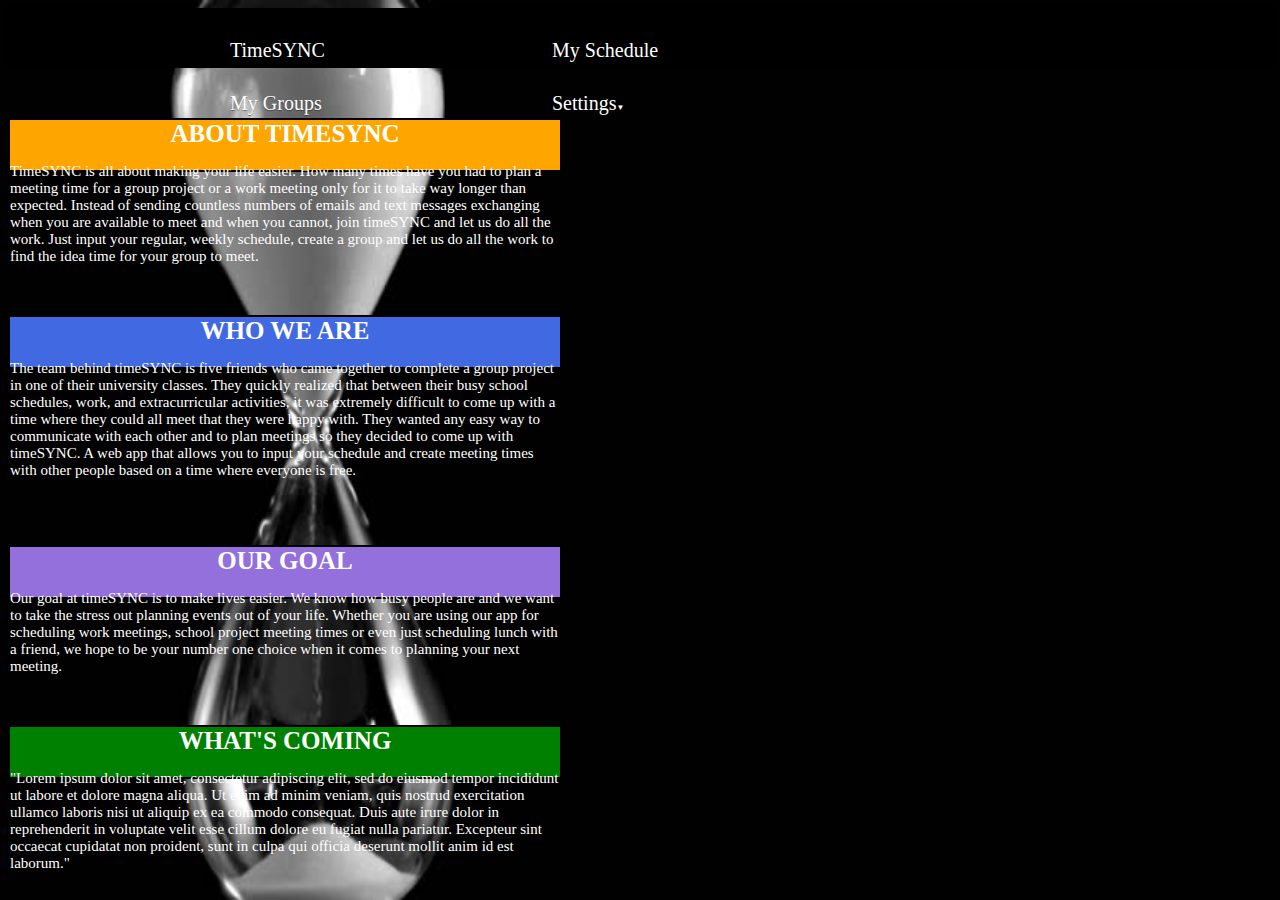
<file: home.html>
<!DOCTYPE html>
<html lang="en">
<head>
    <script src="https://code.jquery.com/jquery-1.11.3.min.js"></script>
    <link href="https://maxcdn.bootstrapcdn.com/bootstrap/3.3.5/css/bootstrap.min.css" rel="stylesheet" integrity="sha256-MfvZlkHCEqatNoGiOXveE8FIwMzZg4W85qfrfIFBfYc= sha512-dTfge/zgoMYpP7QbHy4gWMEGsbsdZeCXz7irItjcC3sPUFtf0kuFbDz/ixG7ArTxmDjLXDmezHubeNikyKGVyQ==" crossorigin="anonymous">
    <script src="https://maxcdn.bootstrapcdn.com/bootstrap/3.3.5/js/bootstrap.min.js" integrity="sha256-Sk3nkD6mLTMOF0EOpNtsIry+s1CsaqQC1rVLTAy+0yc= sha512-K1qjQ+NcF2TYO/eI3M6v8EiNYZfA95pQumfvcVrTHtwQVDG+aHRqLi/ETn2uB+1JqwYqVG3LIvdm9lj6imS/pQ==" crossorigin="anonymous"></script>
    <link type="text/css" rel="stylesheet" href="master.css"/>
    <meta charset="UTF-8">
    <title>Home</title>
</head>
<body>
<!--<div class="title"><a href="home.html" class="fixMargin">TimeSYNC</a></div>-->
<div id=bar class="navbar navbar-inverse navbar-static-top">
    <div class="menu-wrap">
        <nav class="menu">
            <ul class="clearfix">
                <li><a href="home.html">TimeSYNC</a></li>
                <li><a href="calendar.html">My Schedule</a></li>
                <li><a href="myGroups.html">My Groups</a></li>
                <li><a href="settings.html">Settings<span class="arrow">&#9660;</span></a>
                    <a class="sub-menu" href="logout.html">Logout</a>
                </li>
            </ul>
        </nav>
    </div>
</div>

<div class="aboutUS" style="background-color: orange"><b>ABOUT TIMESYNC</b>
    <p class="desc">
        TimeSYNC is all about making your life easier. How many times have you had to plan a
        meeting time for a group project or a work meeting only for it to take way longer than expected.
        Instead of sending countless numbers of emails and text messages exchanging when you are available to meet
        and when you cannot, join timeSYNC and let us do all the work. Just input your regular, weekly schedule,
        create a group and let us do all the work to find the idea time for your group to meet.
    </p>
</div>
<div class="aboutUS" style="background-color: royalblue"><b>WHO WE ARE</b>
    <p class="desc">
        The team behind timeSYNC is five friends who came together to complete a group project in one of their
        university classes. They quickly realized that between their busy school schedules, work, and extracurricular
        activities, it was extremely difficult to come up with a time where they could all meet that they were happy
        with. They wanted any easy way to communicate with each other and to plan meetings so they decided to come up
        with timeSYNC. A web app that allows you to input your schedule and create meeting times with other people
        based on a time where everyone is free.
    </p>
</div>
<p></p>
<div class="aboutUS" style="background-color: mediumpurple"><b>OUR GOAL</b>
    <p class="desc">
        Our goal at timeSYNC is to make lives easier. We know how busy people are and we want to take the stress out
        planning events out of your life. Whether you are using our app for scheduling work meetings, school project
        meeting times or even just scheduling lunch with a friend, we hope to be your number one choice when it comes
        to planning your next meeting.
    </p>
</div>
<div class="aboutUS" style="background-color: green"><b>WHAT'S COMING</b>
    <p class="desc">"Lorem ipsum dolor sit amet, consectetur adipiscing elit, sed do eiusmod tempor incididunt ut
        labore et dolore magna aliqua. Ut enim ad minim veniam, quis nostrud exercitation ullamco laboris nisi ut
        aliquip ex ea commodo consequat. Duis aute irure dolor in reprehenderit in voluptate velit esse cillum
        dolore eu fugiat nulla pariatur. Excepteur sint occaecat cupidatat non proident, sunt in culpa qui officia
        deserunt mollit anim id est laborum."

    </p>
</div>

</body>
</html>
</file>
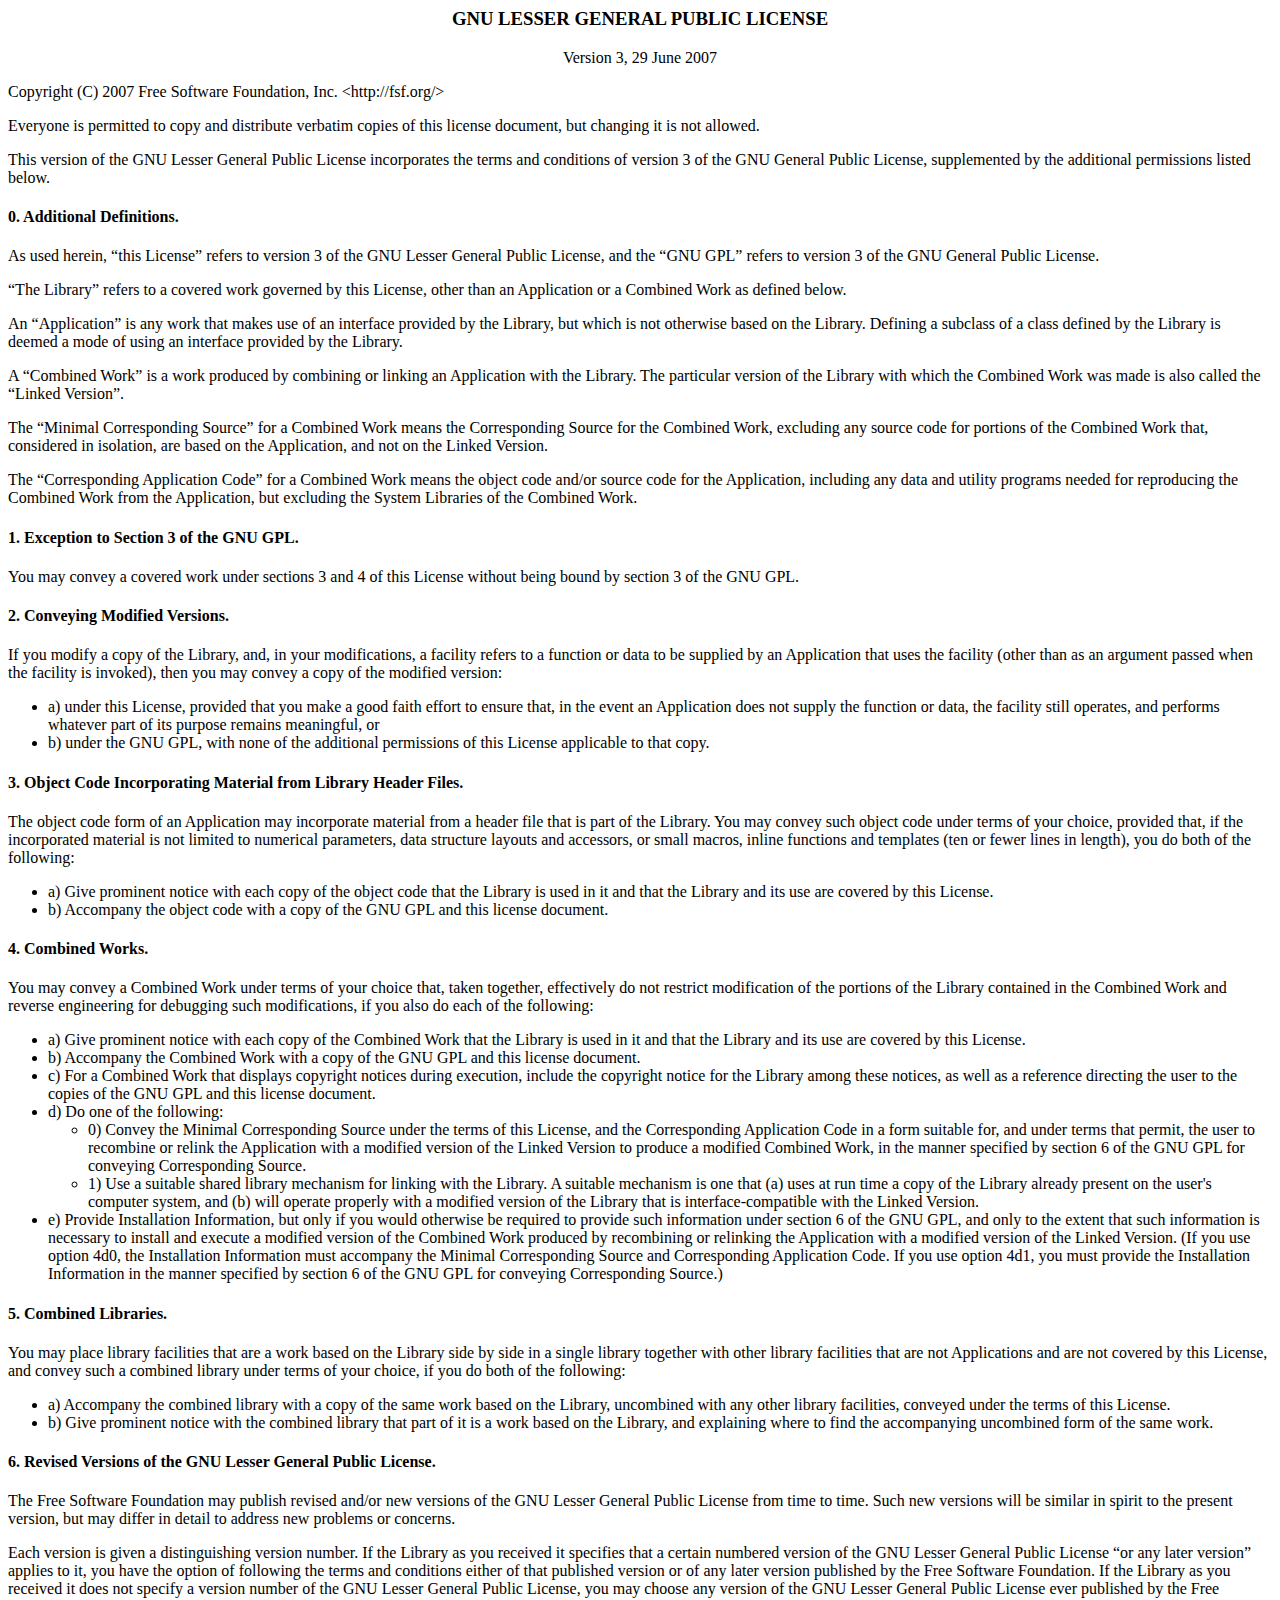
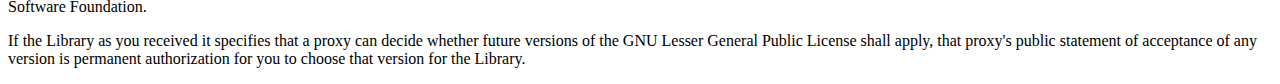
<file: schedule/lgpl.html>
<!DOCTYPE html PUBLIC "-//W3C//DTD HTML 4.01 Transitional//EN">
<html><head>


 <meta http-equiv="Content-Type" content="text/html; charset=utf-8"><title>GNU Lesser General Public License - GNU Project - Free Software Foundation (FSF)</title></head><body>
<h3 style="text-align: center;">GNU LESSER GENERAL PUBLIC LICENSE</h3>
<p style="text-align: center;">Version 3, 29 June 2007</p>

<p>Copyright (C) 2007 Free Software Foundation, Inc. &lt;http://fsf.org/&gt;</p><p>
 Everyone is permitted to copy and distribute verbatim copies
 of this license document, but changing it is not allowed.</p>

<p>This version of the GNU Lesser General Public License incorporates
the terms and conditions of version 3 of the GNU General Public
License, supplemented by the additional permissions listed below.</p>

<h4><a name="section0"></a>0. Additional Definitions.</h4>

<p>As used herein, “this License” refers to version 3 of the GNU Lesser
General Public License, and the “GNU GPL” refers to version 3 of the GNU
General Public License.</p>

<p>“The Library” refers to a covered work governed by this License,
other than an Application or a Combined Work as defined below.</p>

<p>An “Application” is any work that makes use of an interface provided
by the Library, but which is not otherwise based on the Library.
Defining a subclass of a class defined by the Library is deemed a mode
of using an interface provided by the Library.</p>

<p>A “Combined Work” is a work produced by combining or linking an
Application with the Library.  The particular version of the Library
with which the Combined Work was made is also called the “Linked
Version”.</p>

<p>The “Minimal Corresponding Source” for a Combined Work means the
Corresponding Source for the Combined Work, excluding any source code
for portions of the Combined Work that, considered in isolation, are
based on the Application, and not on the Linked Version.</p>

<p>The “Corresponding Application Code” for a Combined Work means the
object code and/or source code for the Application, including any data
and utility programs needed for reproducing the Combined Work from the
Application, but excluding the System Libraries of the Combined Work.</p>

<h4><a name="section1"></a>1. Exception to Section 3 of the GNU GPL.</h4>

<p>You may convey a covered work under sections 3 and 4 of this License
without being bound by section 3 of the GNU GPL.</p>

<h4><a name="section2"></a>2. Conveying Modified Versions.</h4>

<p>If you modify a copy of the Library, and, in your modifications, a
facility refers to a function or data to be supplied by an Application
that uses the facility (other than as an argument passed when the
facility is invoked), then you may convey a copy of the modified
version:</p>

<ul>
<li>a) under this License, provided that you make a good faith effort to
   ensure that, in the event an Application does not supply the
   function or data, the facility still operates, and performs
   whatever part of its purpose remains meaningful, or</li>

<li>b) under the GNU GPL, with none of the additional permissions of
   this License applicable to that copy.</li>
</ul>

<h4><a name="section3"></a>3. Object Code Incorporating Material from Library Header Files.</h4>

<p>The object code form of an Application may incorporate material from
a header file that is part of the Library.  You may convey such object
code under terms of your choice, provided that, if the incorporated
material is not limited to numerical parameters, data structure
layouts and accessors, or small macros, inline functions and templates
(ten or fewer lines in length), you do both of the following:</p>

<ul>
<li>a) Give prominent notice with each copy of the object code that the
   Library is used in it and that the Library and its use are
   covered by this License.</li>

<li>b) Accompany the object code with a copy of the GNU GPL and this license
   document.</li>
</ul>

<h4><a name="section4"></a>4. Combined Works.</h4>

<p>You may convey a Combined Work under terms of your choice that,
taken together, effectively do not restrict modification of the
portions of the Library contained in the Combined Work and reverse
engineering for debugging such modifications, if you also do each of
the following:</p>

<ul>
<li>a) Give prominent notice with each copy of the Combined Work that
   the Library is used in it and that the Library and its use are
   covered by this License.</li>

<li>b) Accompany the Combined Work with a copy of the GNU GPL and this license
   document.</li>

<li>c) For a Combined Work that displays copyright notices during
   execution, include the copyright notice for the Library among
   these notices, as well as a reference directing the user to the
   copies of the GNU GPL and this license document.</li>

<li>d) Do one of the following:

<ul>
<li>0) Convey the Minimal Corresponding Source under the terms of this
       License, and the Corresponding Application Code in a form
       suitable for, and under terms that permit, the user to
       recombine or relink the Application with a modified version of
       the Linked Version to produce a modified Combined Work, in the
       manner specified by section 6 of the GNU GPL for conveying
       Corresponding Source.</li>

<li>1) Use a suitable shared library mechanism for linking with the
       Library.  A suitable mechanism is one that (a) uses at run time
       a copy of the Library already present on the user's computer
       system, and (b) will operate properly with a modified version
       of the Library that is interface-compatible with the Linked
       Version.</li>
</ul></li>

<li>e) Provide Installation Information, but only if you would otherwise
   be required to provide such information under section 6 of the
   GNU GPL, and only to the extent that such information is
   necessary to install and execute a modified version of the
   Combined Work produced by recombining or relinking the
   Application with a modified version of the Linked Version. (If
   you use option 4d0, the Installation Information must accompany
   the Minimal Corresponding Source and Corresponding Application
   Code. If you use option 4d1, you must provide the Installation
   Information in the manner specified by section 6 of the GNU GPL
   for conveying Corresponding Source.)</li>
</ul>

<h4><a name="section5"></a>5. Combined Libraries.</h4>

<p>You may place library facilities that are a work based on the
Library side by side in a single library together with other library
facilities that are not Applications and are not covered by this
License, and convey such a combined library under terms of your
choice, if you do both of the following:</p>

<ul>
<li>a) Accompany the combined library with a copy of the same work based
   on the Library, uncombined with any other library facilities,
   conveyed under the terms of this License.</li>

<li>b) Give prominent notice with the combined library that part of it
   is a work based on the Library, and explaining where to find the
   accompanying uncombined form of the same work.</li>
</ul>

<h4><a name="section6"></a>6. Revised Versions of the GNU Lesser General Public License.</h4>

<p>The Free Software Foundation may publish revised and/or new versions
of the GNU Lesser General Public License from time to time. Such new
versions will be similar in spirit to the present version, but may
differ in detail to address new problems or concerns.</p>

<p>Each version is given a distinguishing version number. If the
Library as you received it specifies that a certain numbered version
of the GNU Lesser General Public License “or any later version”
applies to it, you have the option of following the terms and
conditions either of that published version or of any later version
published by the Free Software Foundation. If the Library as you
received it does not specify a version number of the GNU Lesser
General Public License, you may choose any version of the GNU Lesser
General Public License ever published by the Free Software Foundation.</p>

<p>If the Library as you received it specifies that a proxy can decide
whether future versions of the GNU Lesser General Public License shall
apply, that proxy's public statement of acceptance of any version is
permanent authorization for you to choose that version for the
Library.</p>


</body></html>
</file>
<file: master.css>
body{
    background-image: url("1.jpg");
    background-repeat: no-repeat;
    background-attachment: fixed;
    background-position: center;
    background-size: 100% 100%;
}

#bar{ /*navbar*/
    background-color: black;
    width: 100%;
    height: 60px;
}

.title{ /* title of all files*/
    font-family:"Arial";
    font-size:50px;
    text-align: left;
    color: white;
    background: black;
}

.clearfix:after{

    display:block;
    clear:both;
}

.clearfix {
    padding-right: 0;
    margin-bottom: 0;
}

.menu-wrap{
    width:100%;
    box-shadow:0px 1px 3px rgba(0,0,0,0.2);
}

.menu{
    width:1000px;
    margin: 0px auto;
}

.menu li{
    margin: 0px;
    list-style:none;
}

.menu a{
    transition:all linear 0.15s;
}

.menu li:hover > a{
    text-decoration: none;
    color:white;
}

.menu .arrow{
    font-size: 08px;
    line-height: 0%;
}

.menu > ul > li{
    float:left;
    display:inline-block;
    position:relative;
    font-size:19px;
}

.menu>ul>li>a{
    padding: 15px 50px;
    display:inline-block;
    text-shadow: 0px 1px 0px rgba(0,0,0,0.4);
    width: 222px;
    /*padding-left: 0px;*/
}

.menu > ul> li:hover > a{
    background: black;
    color: white;
    text-decoration: none;
}

.menu li:hover .sub-menu{
    z-index: 1;
    visibility: visible;
    opacity: 1;
    /*animation: fadein 0.5s;*/
}

.sub-menu{
    width:222px;
    padding: 5px 0px;
    position:absolute;
    top:100%;
    left:0px;
    z-index: -1;
    visibility: hidden;
    opacity: 0;
    transition: visibility linear 0.15s, opacity 0.5s;
    box-shadow: 0px 2px 3px rgba(0,0,0,0.2);
    background:black
;
}

.sub-menu li{
    display:block;
    font-size: 16px;
}

.sub-menu li a{
    padding:10px 30px;
    display:block;

}

.a:hover{
    font-weight:bold;
}

.menu a{
    transition: all;
    linear: 0.15s;
}


ul a{ /* color of text in navbar */
    color:white;
    font-size: 20px;
    text-align: left;
    text-decoration: none;
}

.logoff {
    text-align: center;
    padding:3%;
}
.pageTitle{
    padding-left: 8%;
    font-size: 25px;
    display: inline-block;
    color: white;
}
.add-group{
    float: right;
    width: auto;
    height: auto;
    margin-right: 8%;
    margin-top: 1%;
    /*display: inline-block;*/
}
.form-control {
    margin-bottom: 30px;
}
.form-submit {
    margin-bottom: 25px;
}
.fixMargin {
    margin-left: 10px;
}

.aboutUS{
    border: black solid 2px;
    width: 550px;
    margin-right: 150px;
    font-size: 25px;
    color: white;
    text-align: center;
    display: inline-block;
    margin-top: 50px;
}

.aboutUS button {
   border-top: 1px solid #96d1f8;
   background: #65a9d7;
   background: -webkit-gradient(linear, left top, left bottom, from(#3e779d), to(#65a9d7));
   background: -webkit-linear-gradient(top, #3e779d, #65a9d7);
   background: -moz-linear-gradient(top, #3e779d, #65a9d7);
   background: -ms-linear-gradient(top, #3e779d, #65a9d7);
   background: -o-linear-gradient(top, #3e779d, #65a9d7);
   padding: 4.5px 20px;
   -webkit-border-radius: 40px;
   -moz-border-radius: 40px;
   border-radius: 40px;
   -webkit-box-shadow: rgba(0,0,0,1) 0 1px 0;
   -moz-box-shadow: rgba(0,0,0,1) 0 1px 0;
   box-shadow: rgba(0,0,0,1) 0 1px 0;
   text-shadow: rgba(0,0,0,.4) 0 1px 0;
   color: white;
   font-size: 15px;
   font-family: 'Lucida Grande', Helvetica, Arial, Sans-Serif;
   text-decoration: none;
   vertical-align: middle;
}

.aboutUS button:hover {
   border-top-color: #28597a;
   background: #28597a;
   color: #ccc;
}

.aboutUS button:active {
   border-top-color: #1b435e;
   background: #1b435e;
}

.aboutUS .desc {
    font-size: 15px;
    text-align: left;
}

.aboutUS input {
    color: black;
}

div {
    height:50px;
    width:50px;
    display: inline-block;
}
.green {
    background-color:#008800;
}
table{background:#CCC;border:1px solid #000;}
table td{border:1px solid #DDD;}
</file>
